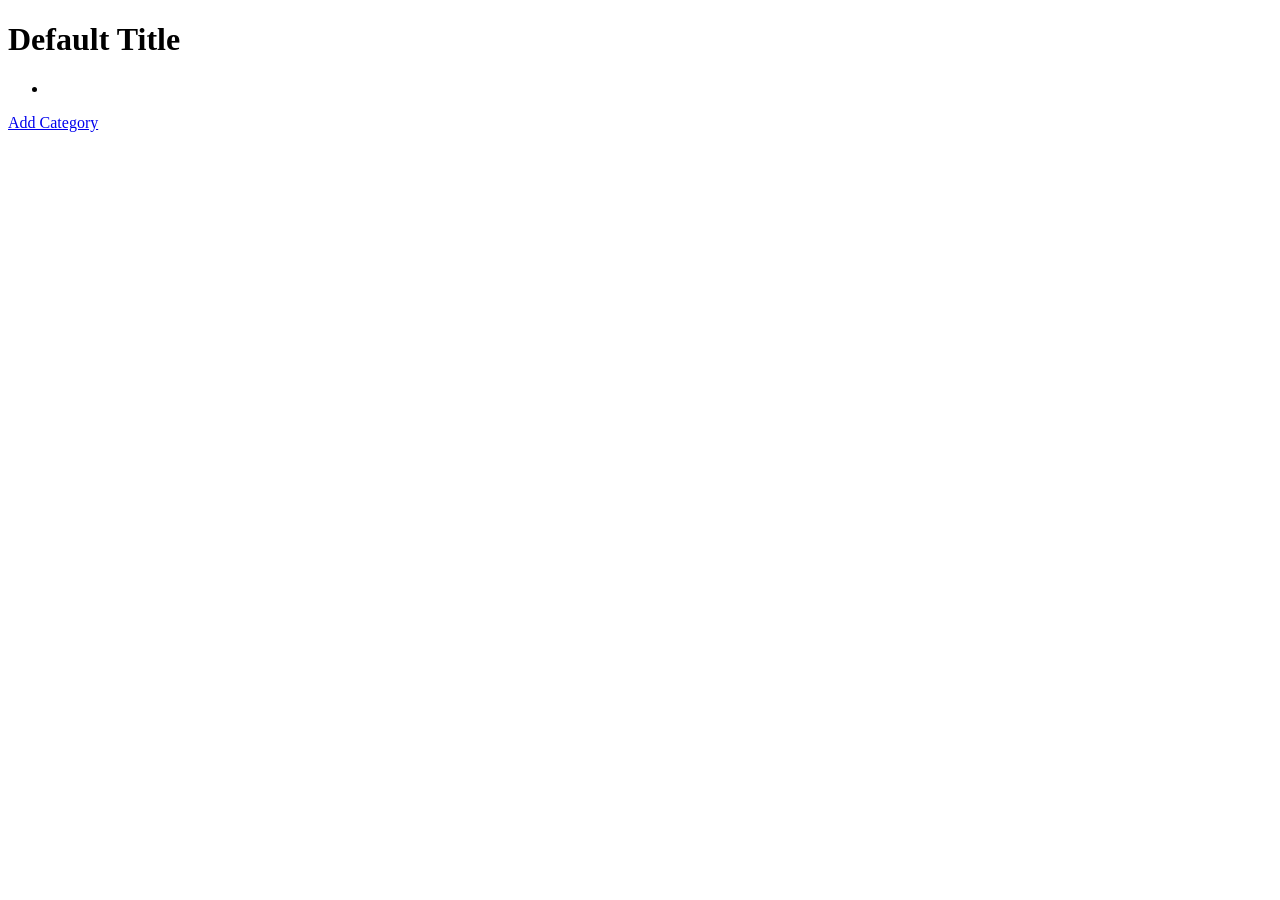
<file: src/main/resources/templates/category/index.html>
<!DOCTYPE html>
<html lang="en" xmlns:th="http://www.thymeleaf.org/">
<head th:replace="fragments :: head"></head>
<body>
<div th:replace="fragments :: page-header"></div>

<div class="container body-content">
<h1 th:text="${title}">Default Title</h1>

<nav th:replace="fragments :: navigation"></nav>

<ul>
    <li th:each="category : ${categories}">
        <a th:href="'/cheese/category/' + ${category.id}" th:text="${category.name}"></a>
    </li>
</ul>

<p><a href="/category/add">Add Category</a></p>
</div>
</body>
</html>
</file>
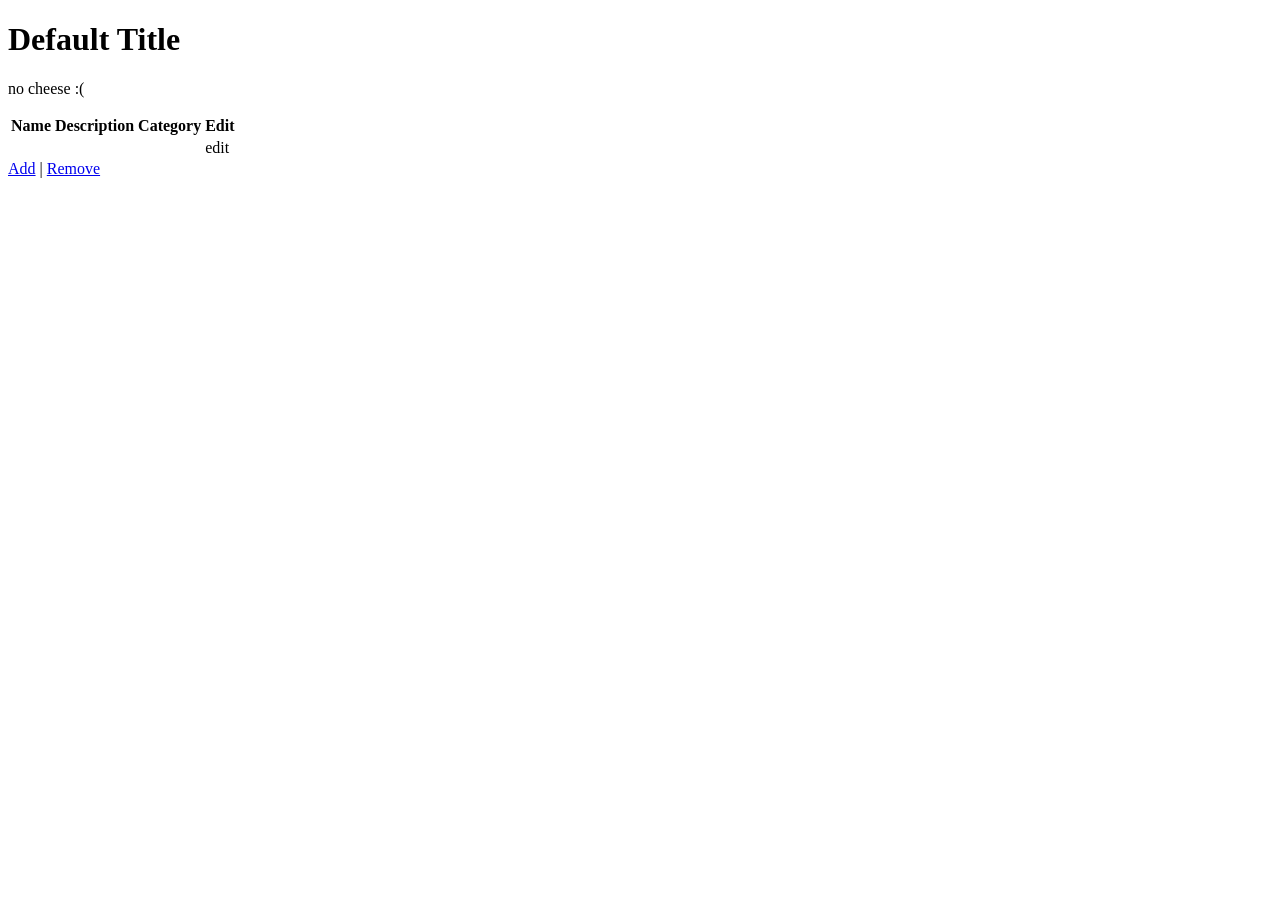
<file: src/main/resources/templates/cheese/index.html>
<!DOCTYPE html>
<html lang="en" xmlns:th="http://www.thymeleaf.org/">
<head th:replace="fragments :: head"></head>

<body>

<div th:replace="fragments :: page-header"></div>

<div class="container body-content">

<h1 th:text="${title}">Default Title</h1>

<nav th:replace="fragments :: navigation"></nav>

<p th:unless="${cheeses} and ${cheeses.size()}">no cheese :(</p>


<table class="table">

    <tr>
        <th>Name</th>
        <th>Description</th>
        <th>Category</th>
        <th>Edit</th>
    </tr>

    <tr th:each="cheese : ${cheeses}">
        <td th:text="${cheese.name}"></td>
        <td th:text="${cheese.description}"></td>
        <td th:text="${cheese.category.name}"></td>
        <td><a th:href="'/cheese/edit/' + ${cheese.id}">edit</a></td>
    </tr>

</table>

    <a href="/cheese/add">Add</a> |
    <a href="/cheese/remove">Remove</a>
</div>
</body>
</html>
</file>
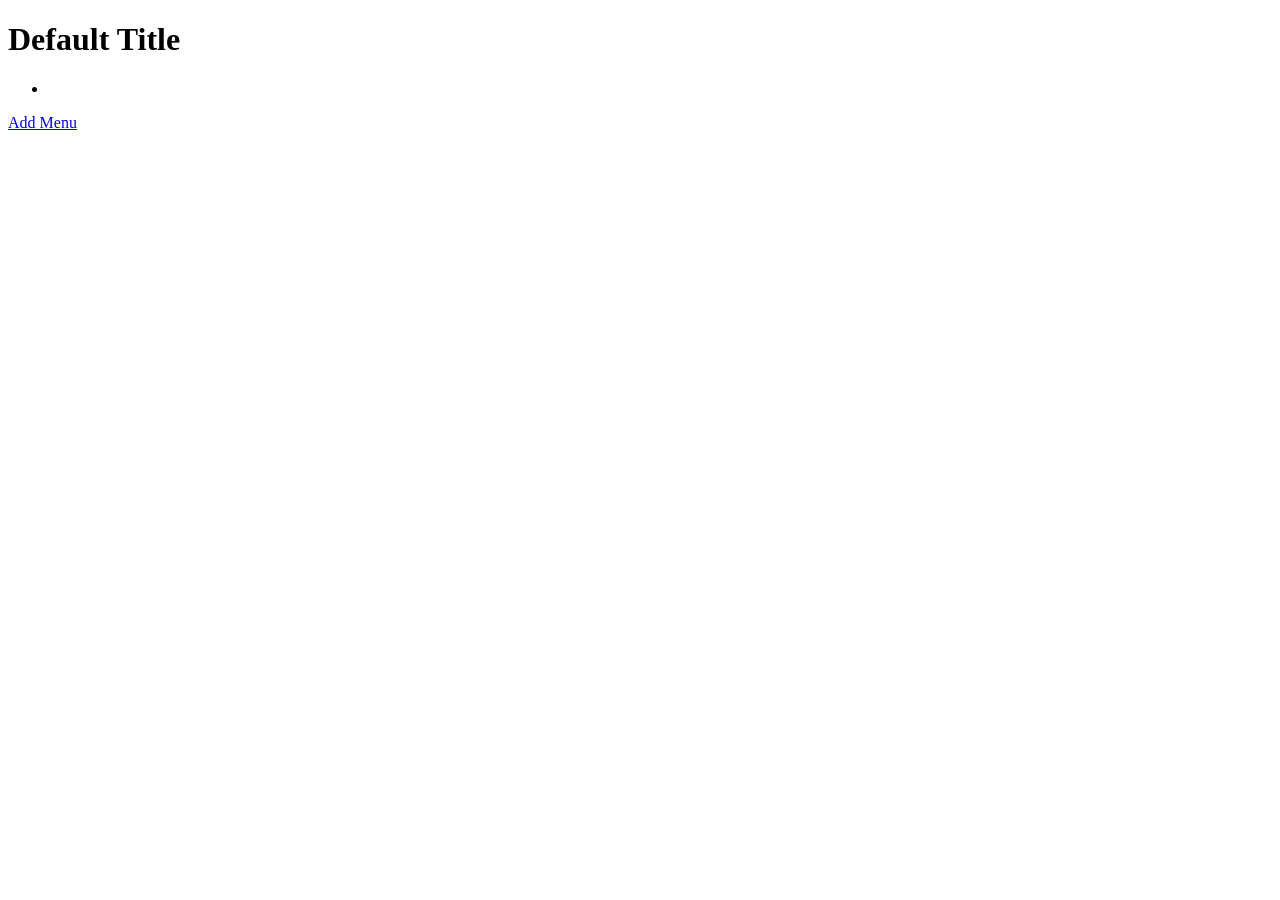
<file: src/main/resources/templates/menu/index.html>
<!DOCTYPE html>
<html lang="en" xmlns:th="http://www.thymeleaf.org/">
<head th:replace="fragments :: head"></head>
<body>

<div th:replace="fragments :: page-header"></div>

<div class="container body-content">

<h1 th:text="${title}">Default Title</h1>

<nav th:replace="fragments :: navigation"></nav>

<ul>
    <li th:each="menu : ${menus}">
        <a th:href="'/menu/view/' + ${menu.id}" th:text="${menu.name}"></a>
    </li>
</ul>

<p><a href="/menu/add">Add Menu</a></p>
</div>
</body>
</html>
</file>
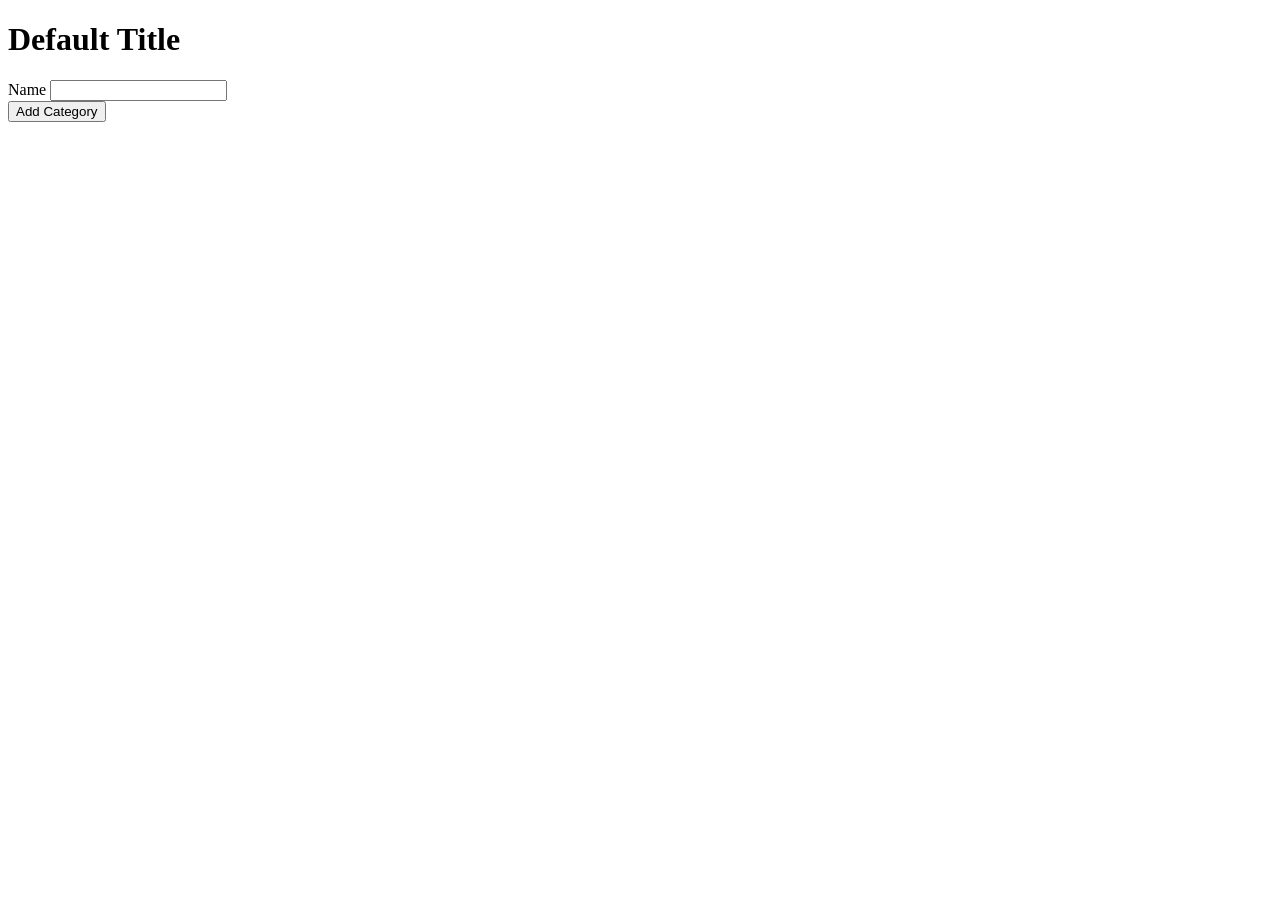
<file: src/main/resources/templates/category/add.html>
<!DOCTYPE html>
<html lang="en" xmlns:th="http://www.thymeleaf.org/">
<head th:replace="fragments :: head"></head>
<body>

<div th:replace="fragments :: page-header"></div>

<div class="container body-content">

<h1 th:text="${title}">Default Title</h1>

<nav th:replace="fragments :: navigation"></nav>

<form method="post" style="max-width:600px;" th:object="${category}">
    <div class="form-group">
        <label th:for="name">Name</label>
        <input class="form-control" th:field="*{name}" />
        <span th:errors="*{name}" class="error"></span>
    </div>

    <input type="submit" value="Add Category" />
</form>
</div>
</body>
</html>
</file>
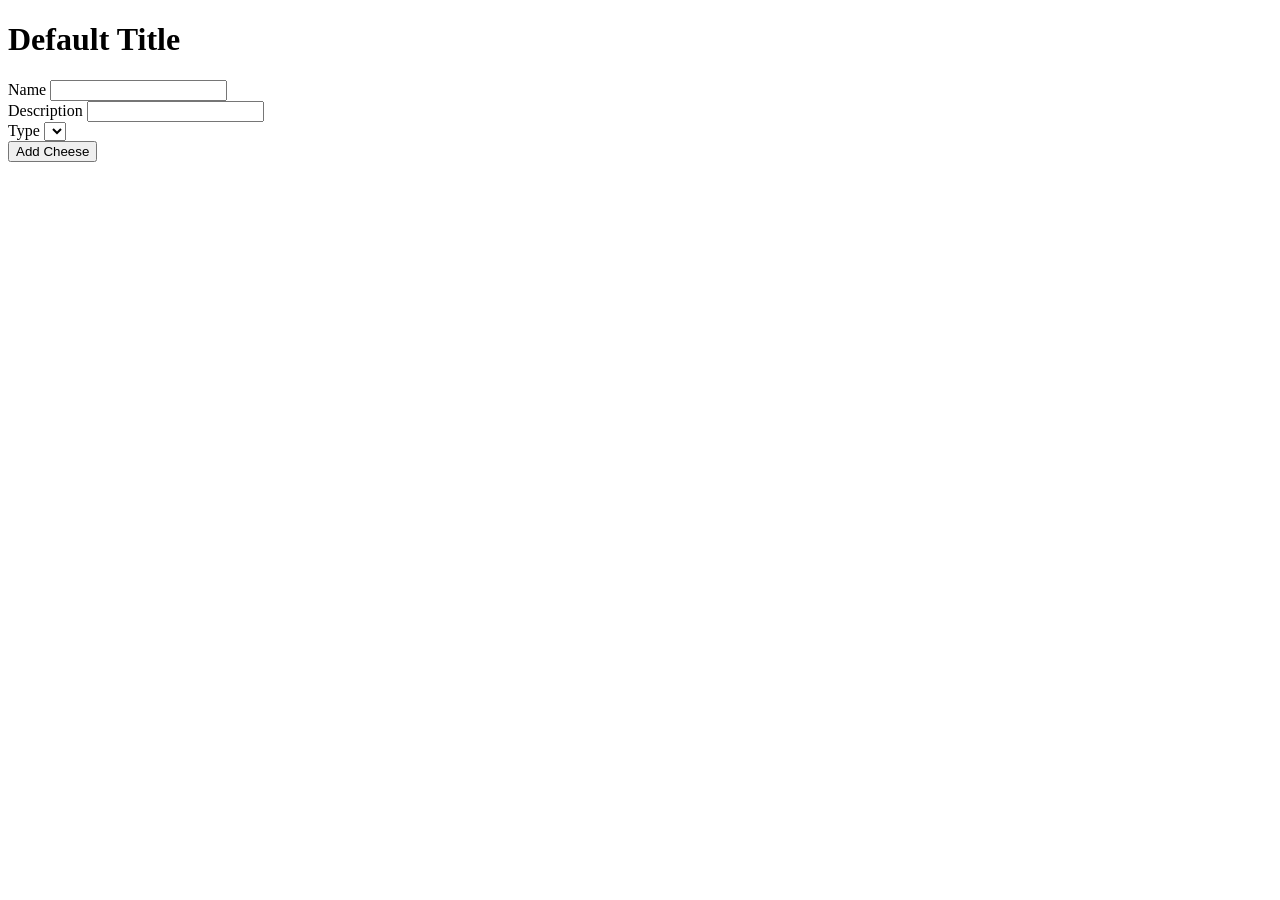
<file: src/main/resources/templates/cheese/add.html>
<!DOCTYPE html>
<html lang="en" xmlns:th="http://www.thymeleaf.org/">
<head th:replace="fragments :: head"></head>
<body>

<div th:replace="fragments :: page-header"></div>

<div class="container body-content">

<h1 th:text="${title}">Default Title</h1>

<nav th:replace="fragments :: navigation"></nav>

<form method="post" style="max-width:600px;" th:object="${cheese}">
    <div class="form-group">
        <label th:for="name">Name</label>
        <input class="form-control" th:field="*{name}" />
        <span th:errors="*{name}" class="error"></span>
    </div>
    <div class="form-group">
        <label th:for="description">Description</label>
        <input class="form-control" th:field="*{description}" />
        <span th:errors="*{description}" class="error"></span>
    </div>

    <div class="form-group">
        <label th:for="type">Type</label>
        <select name="categoryId">
            <option th:each="category : ${categories}"
                    th:text="${category.name}"
                    th:value="${category.id}"></option>
        </select>
    </div>

    <input type="submit" value="Add Cheese" />
</form>
</div>
</body>
</html>
</file>
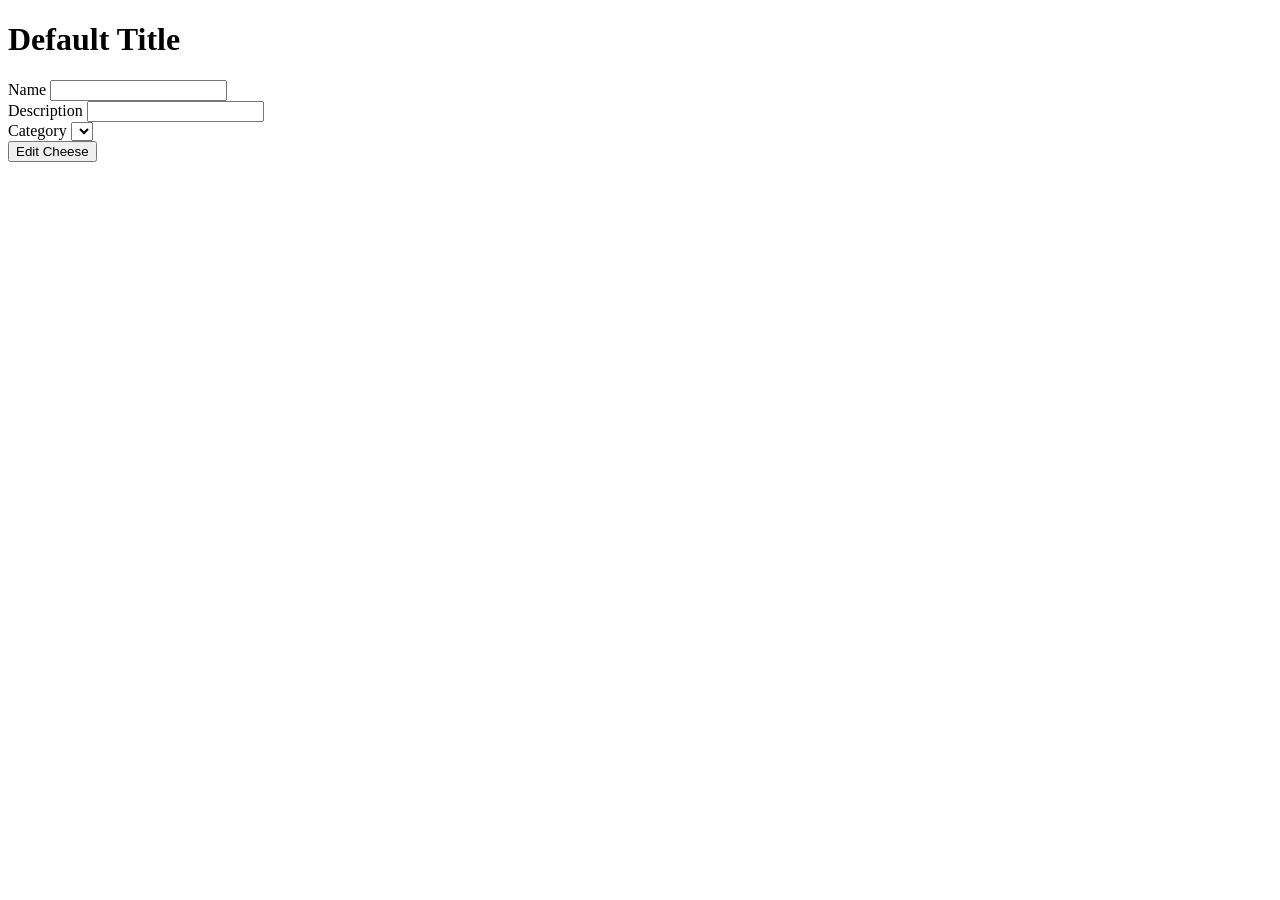
<file: src/main/resources/templates/cheese/edit.html>
<!DOCTYPE html>
<html lang="en" xmlns:th="http://www.thymeleaf.org/">
<head th:replace="fragments :: head"></head>

<body>

<div th:replace="fragments :: page-header"></div>

<div class="container body-content">

    <h1 th:text="${title}">Default Title</h1>

    <nav th:replace="fragments :: navigation"></nav>

<h3 th:text="${'Edit Cheese ' + cheese.name + '(id='+cheese.id+')'}"></h3>

<form method="post" style="max-width:500px;" th:object="${cheese}" action="/cheese/edit">
    <div class="form-group">
        <label th:for="name">Name</label>
        <input class="form-control" th:field="*{name}" th:value="${cheese.name}"/>
        <span th:errors="*{name}" class="error"></span>
    </div>
    <div class="form-group">
        <label th:for="description">Description</label>
        <input class="form-control" th:field="*{description}" th:value="${cheese.description}"/>
        <span th:errors="*{description}" class="error"></span>
    </div>
    <div class="form-group">
        <label th:name="type">Category</label>
        <select th:name="category">
            <div>
            <option th:each="category : ${categories}"
                    th:text="${category.name}"
                    th:value="${category.id}"
                    th:selected="(${category.id} == *{category.id})">
            </option>
            </div>
        </select>
    </div>
    <input type="hidden" th:value="${cheese.id}" name="cheeseId" />

    <input type="submit" value="Edit Cheese" />
</form>

</div>
</body>
</html>
</file>
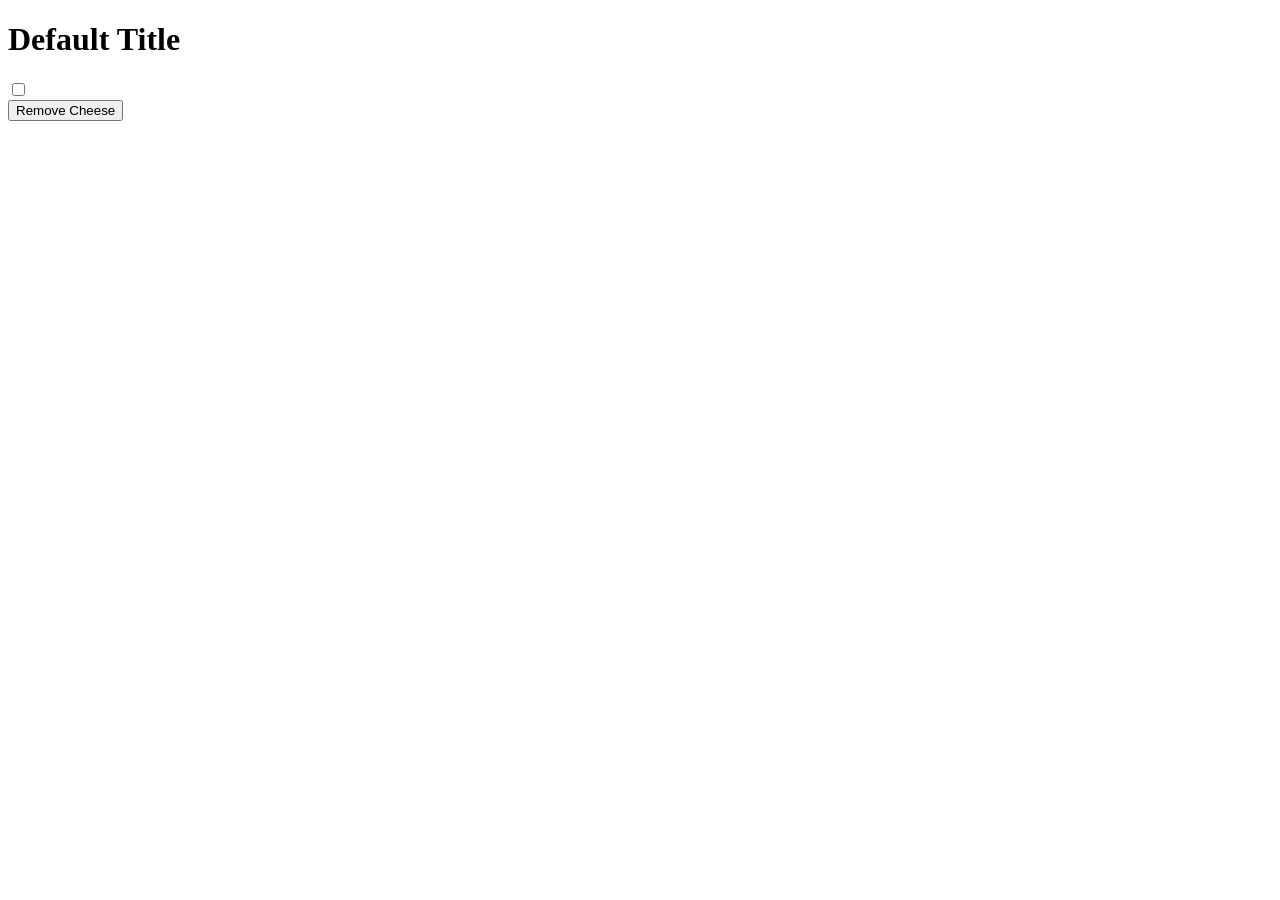
<file: src/main/resources/templates/cheese/remove.html>
<!DOCTYPE html>
<html lang="en" xmlns:th="http://www.thymeleaf.org/">
<head th:replace="fragments :: head"></head>
<body>

<div th:replace="fragments :: page-header"></div>

<div class="container body-content">

<h1 th:text="${title}">Default Title</h1>

<nav th:replace="fragments :: navigation"></nav>

<form method="post" th:object="${form}">

    <div th:each="cheese : ${cheeses}" class="checkbox" th:for="cheeseIds" >
        <input type="checkbox" name="cheeseIds" th:value="${cheese.id}" th:id="${cheese.id}"/>
        <label th:for="${cheese.id}" th:text="${cheese.name}"></label>
        <br />
    </div>

    <input type="hidden" name="menus" th:value="${menus}" />
    <input type="submit" value="Remove Cheese" />

    <p th:if="${message} == true">
        <h4><span style="color:red" th:text="${'Remove Cheese functionality disabled.'}"></span></h4>
        <div style="font-family:serif; font-size:18px">
            <span th:text="${'From -->  '}"></span>
            <a href="http://education.launchcode.org/skills-back-end-java/studios/cheese-mvc-persistent/one-to-many#review-cheese-deletion-code" target="_blank"
                 th:href="@{http://education.launchcode.org/skills-back-end-java/studios/cheese-mvc-persistent/one-to-many#review-cheese-deletion-code}">
                <span th:text="${'http://education.launchcode.org/skills-back-end-java/studios/cheese-mvc-persistent/one-to-many#review-cheese-deletion-code'}"></span>
            </a>
            <h2><span th:text="${'Review Cheese Deletion Code'}"></span></h2>
            <span th:text="${'The code to remove a Cheese object is already in place for you, but since
            we won''t have a reason to use the delete method on a CrudRepository interface, read the code...'}"></span>
        </div>
    </p>

</form>
</div>
</body>
</html>
</file>
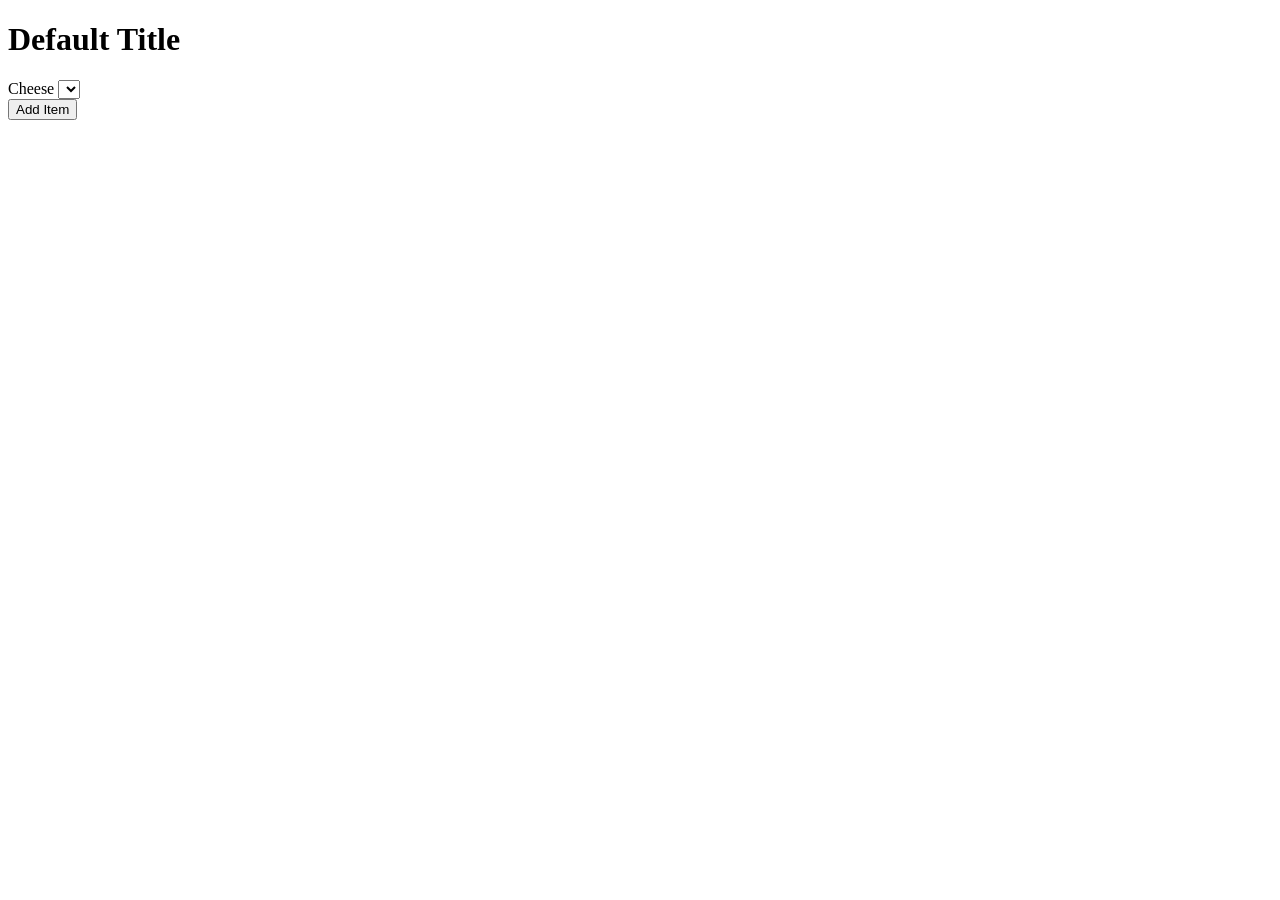
<file: src/main/resources/templates/menu/add-item.html>
<!DOCTYPE html>
<html lang="en" xmlns:th="http://www.thymeleaf.org/">
<head th:replace="fragments :: head"></head>
<body>

<div th:replace="fragments :: page-header"></div>

<div class="container body-content">

    <h1 th:text="${title}">Default Title</h1>

    <nav th:replace="fragments :: navigation"></nav>

    <form method="post" style="max-width:600px;" th:object="${form}" action="/menu/add-item">

        <div class="form-group">
            <label th:for="cheeseId">Cheese</label>
            <select name="cheeseId">
                <option th:each="cheese : *{cheeses}"
                        th:text="${cheese.name}"
                        th:value="${cheese.id}"></option>
            </select>
        </div>

        <span th:errors="*{cheeseId}" class="error"></span>

        <input type="hidden" name="menuId" th:value="*{menu.id}" />

        <input type="submit" value="Add Item" />
    </form>
</div>
</body>
</html>
</file>
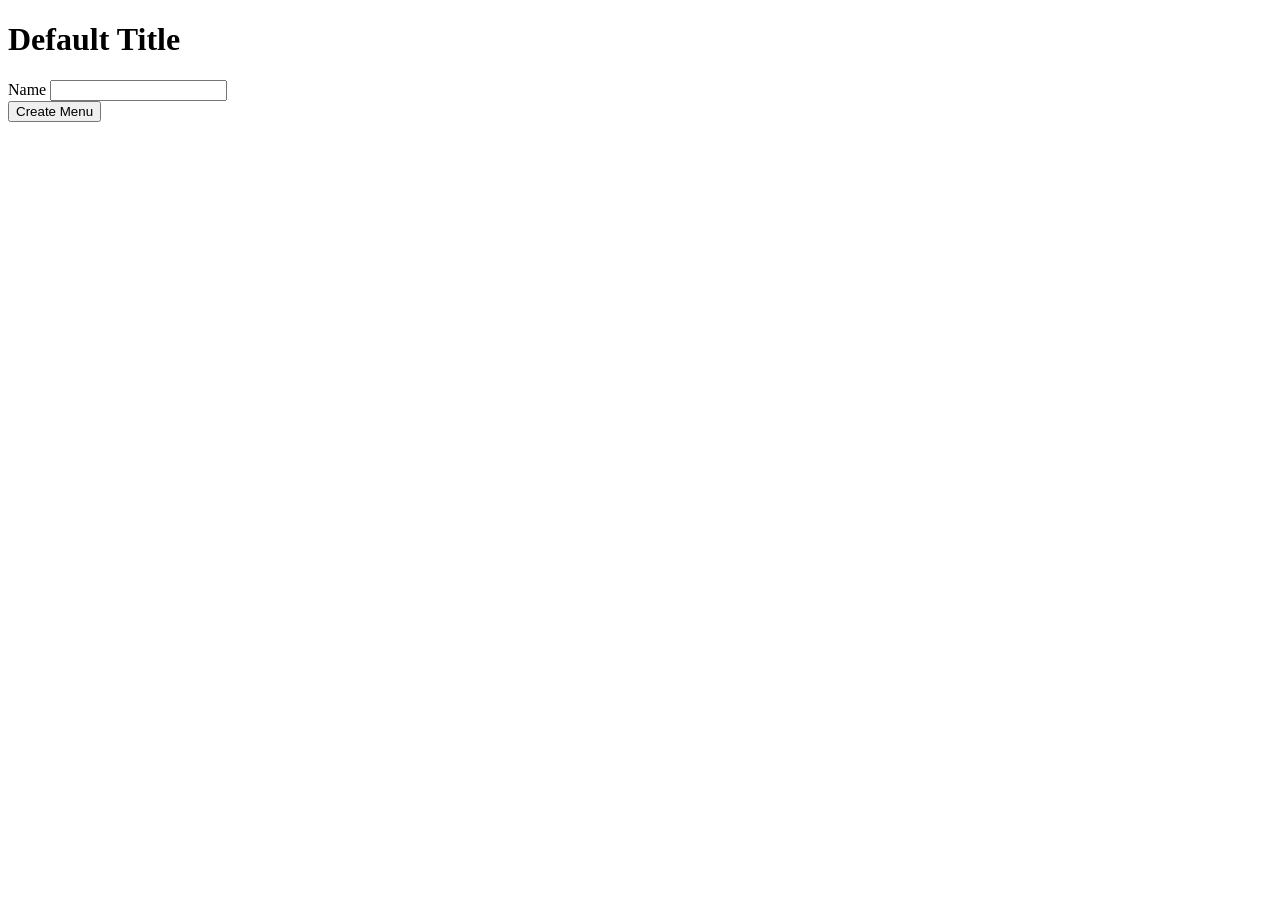
<file: src/main/resources/templates/menu/add.html>
<!DOCTYPE html>
<html lang="en" xmlns:th="http://www.thymeleaf.org/">
<head th:replace="fragments :: head"></head>
<body>

<div th:replace="fragments :: page-header"></div>

<div class="container body-content">

    <h1 th:text="${title}">Default Title</h1>

<nav th:replace="fragments :: navigation"></nav>

<form method="post" style="max-width:600px;" th:object="${menu}">
    <div class="form-group">
        <label th:for="name">Name</label>
        <input class="form-control" th:field="*{name}" />
        <span th:errors="*{name}" class="error"></span>
    </div>

    <input type="submit" value="Create Menu" />
</form>
</div>
</body>
</html>
</file>
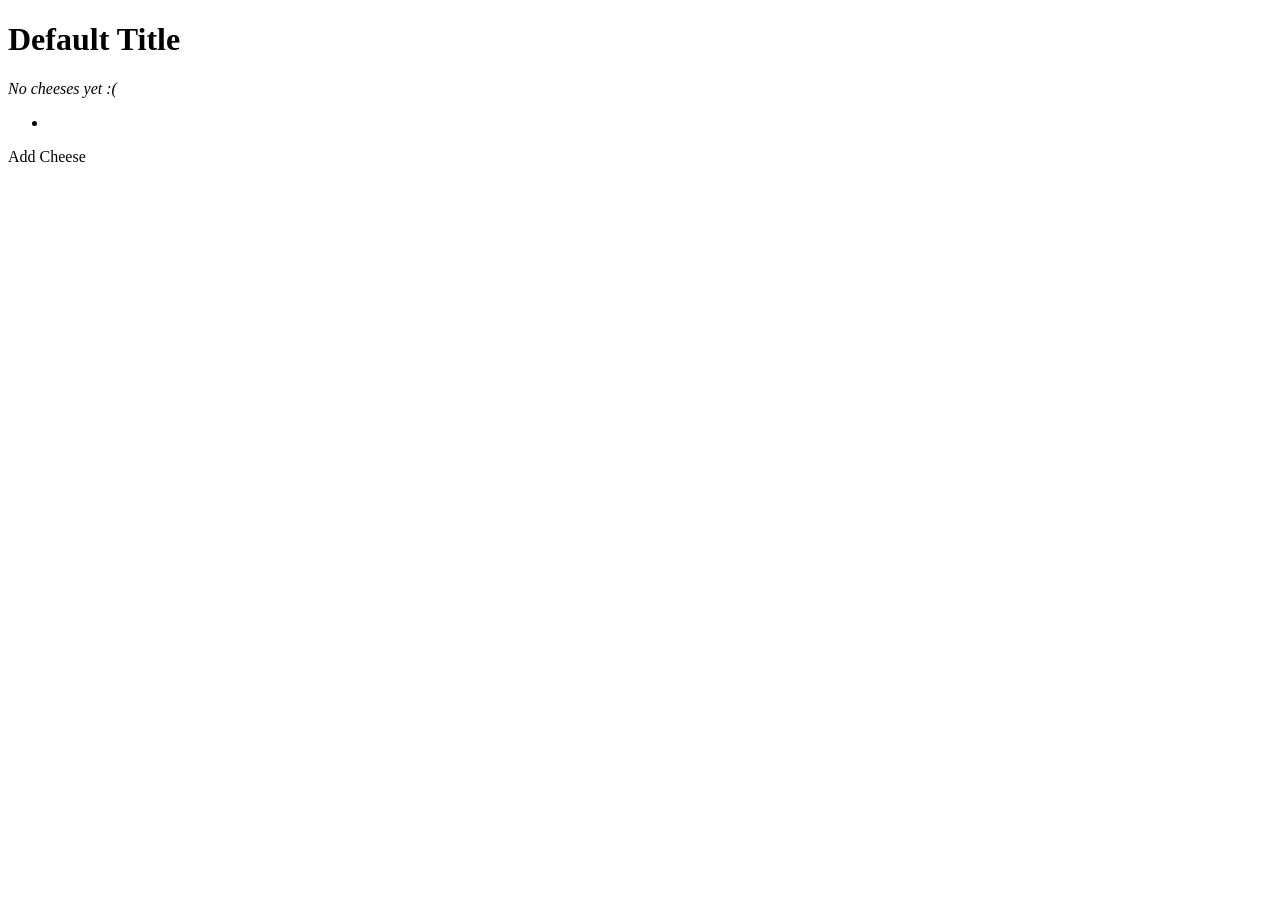
<file: src/main/resources/templates/menu/view.html>
<!DOCTYPE html>
<html lang="en" xmlns:th="http://www.thymeleaf.org/">
<head th:replace="fragments :: head"></head>
<body>

<div th:replace="fragments :: page-header"></div>

<div class="container body-content">

<h1 th:text="${title}">Default Title</h1>

<nav th:replace="fragments :: navigation"></nav>

<p th:unless="${menu.cheeses.size()}"><i>No cheeses yet :(</i></p>

<ul>
    <li th:each="cheese : ${menu.cheeses}" th:text="${cheese.name}"></li>
</ul>

<p><a th:href="'/menu/add-item/' + ${menu.id}">Add Cheese</a></p>
</div>
</body>
</html>
</file>
